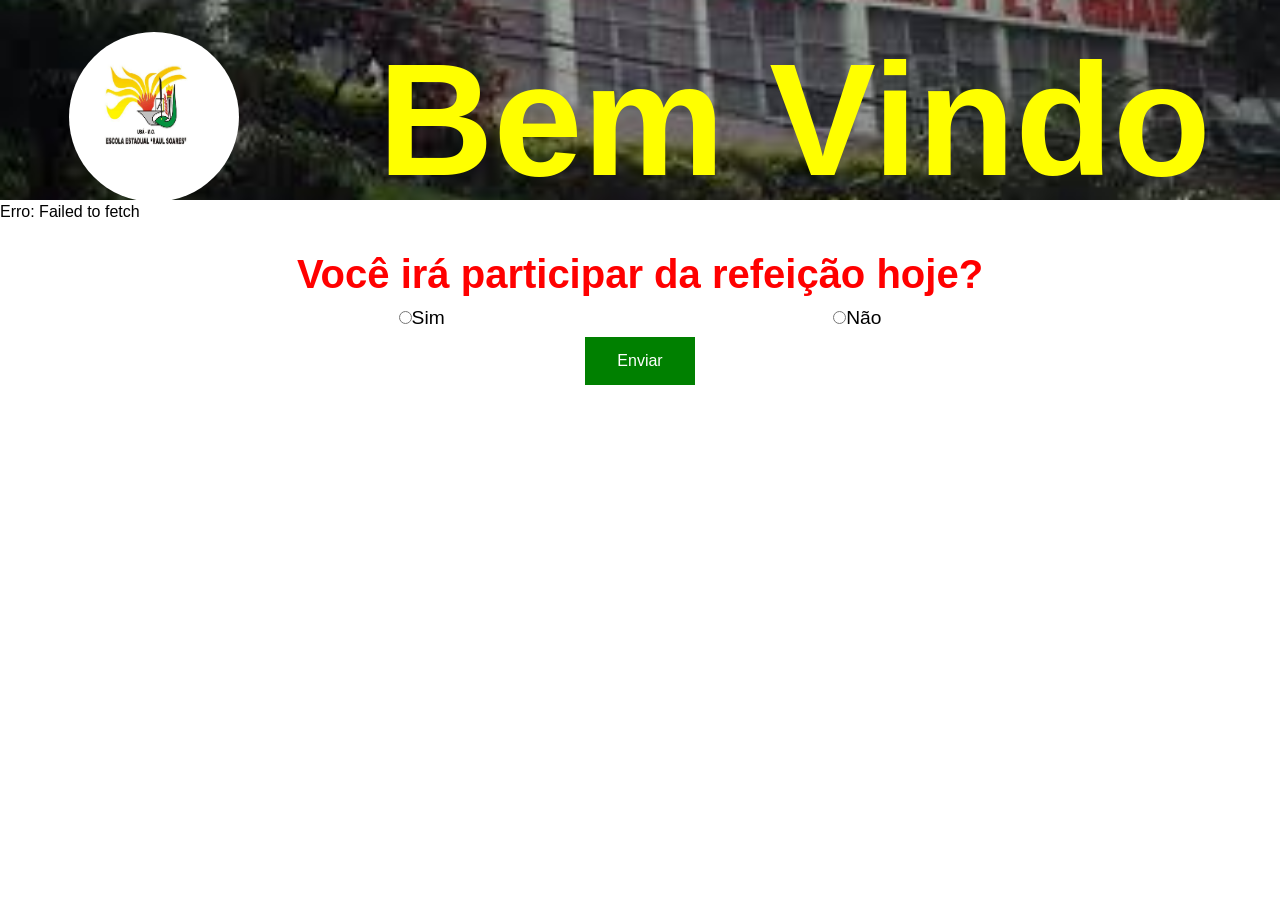
<file: index.html>
<!DOCTYPE html>
<html lang="en">
<head>
        <meta charset="UTF-8">
        <meta name="viewport" content="width=device-width, initial-scale=1.0">
        <title>Document</title>
        <link href="style.css" rel="stylesheet">
</head>
<body>
        <header>
                <figure>
                        <img src="./img/logo.png" alt="" srcset="">
                </figure>
                <div>
                        <h1>Bem Vindo</h1>
                </div>
        </header>           
        <main>  

        </main>
        <footer>
                <form>
                        <h3>Você irá participar da refeição hoje?</h3>
                        <div>
                                        <label><input type="radio" name="resposta" value="yes">Sim</label>
                                        <label><input type="radio" name="resposta" value="no">Não</label>
                                
                        </div>
                                <button>Enviar</button>
                </form>


        </footer>
        <script src="script.js" type="module"></script>
</body>
</html>
</file>
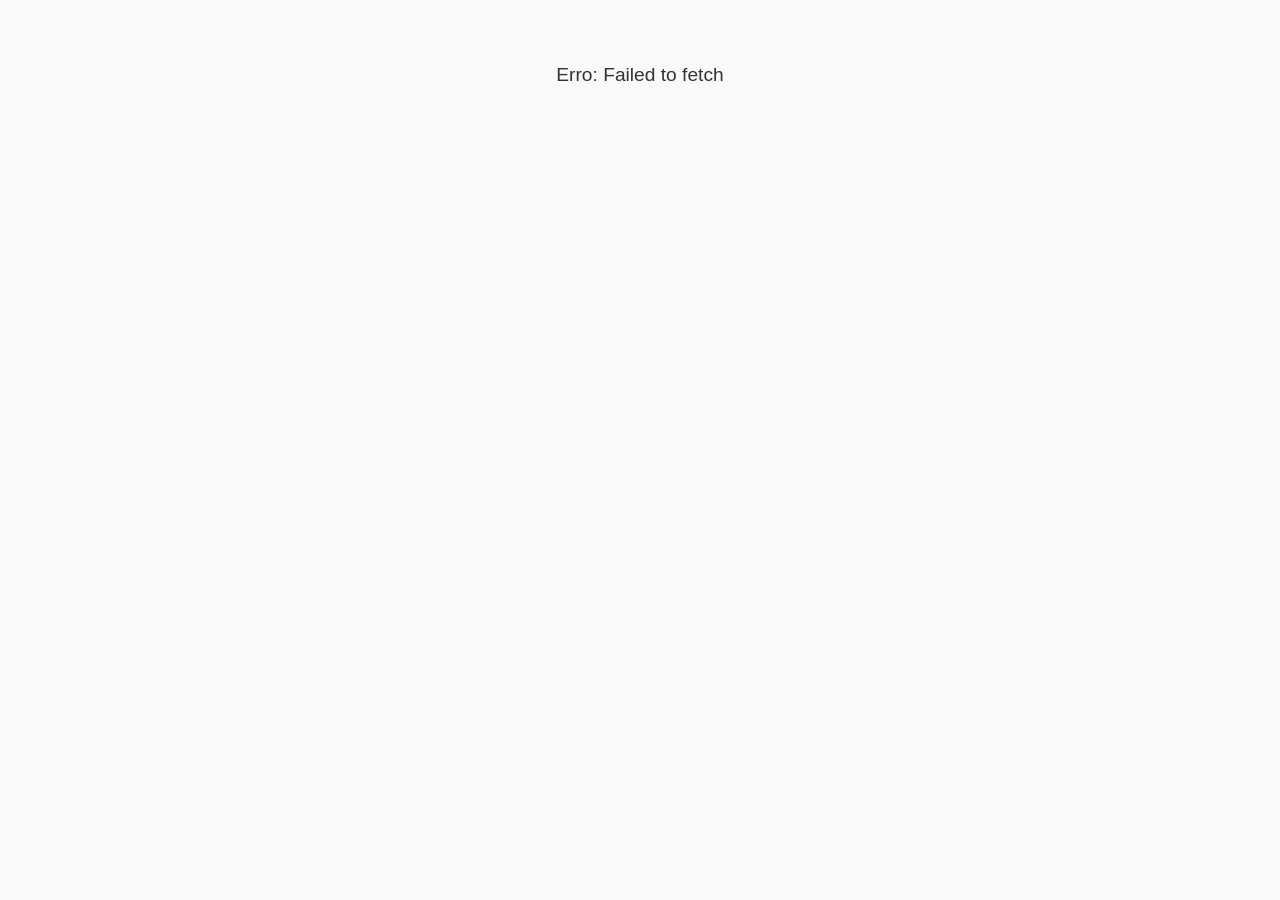
<file: resultado.html>
<!DOCTYPE html>
<html lang="pt-br">
<head>
    <meta charset="UTF-8">
    <meta name="viewport" content="width=device-width, initial-scale=1.0">
    <title>Resultado da Votação</title>
  <style>
    body {
      font-family: Arial, sans-serif;
      max-width: 600px;
      margin: 2rem auto;
      padding: 1rem;
      background: #f9f9f9;
      color: #333;
    }
    h1, h2 {
      text-align: center;
      color: #2c3e50;
    }
    p {
      font-size: 1.2rem;
      margin: 1rem 0;
      text-align: center;
    }
  </style>
</head>
<body>
  <main>
    <h1>Resultado da Votação</h1>
    <h2>Votação de Hoje</h2>
    <p id="sim">Votos "Sim": carregando...</p>
    <p id="nao">Votos "Não": carregando...</p>
  </main>
  <script type="module" src="resultado.js"></script>
</body>
</html>
</file>
<file: style.css>
/* ======== RESET CSS BÁSICO ======== */
* {
  margin: 0;
  padding: 0;
  box-sizing: border-box;
}

/* ======== ESTILOS BASE ======== */
body {
  font-family: sans-serif;
  line-height: 1.5;
}

/* Header atualizado */
header {
  background-image: url("img/images.jfif");
  background-repeat: no-repeat;
  background-size: cover;
  background-position: center center;
  height: 200px;
  width: 100%;
  display: flex;
  align-items: center;
  justify-content: space-around;
  flex-wrap: wrap;
  padding: 0;
  margin: 0;
}

header img {
  border-radius: 50%;
  height: 170px;
  width: 170px;
}

h1 {
  font-size: 10em; /* Restaurado para telas grandes */
  color: yellow;
  text-align: center;
}

/* Outros estilos mantidos */
h2, h3 {
  text-align: center;
}

h2 {
  color: green;
  font-size: 3em;
}

h3 {
  color: orangered;
  font-size: 2.5em;
}

li {
  font-size: 1.5em;
}

label, button {
  text-align: center;
  font-size: 1.2em;
}

form h3 {
  color: red;
}

section {
  display: flex;
  justify-content: center;
  flex-wrap: wrap;
  gap: 20px;
  padding: 10px;
}

section img {
  height: 200px;
  width: 250px;
  object-fit: cover;
}

form {
  text-align: center;
  padding: 20px;
}

form div {
  display: flex;
  justify-content: space-evenly;
  flex-wrap: wrap;
  gap: 10px;
}

button {
  padding: 15px 32px;
  border: none;
  margin: 4px 2px;
  background-color: green;
  color: white;
  cursor: pointer;
  font-size: 1em;
}

/* ======== MEDIA QUERIES PARA RESPONSIVIDADE ======== */
@media (max-width: 768px) {
  h1 {
    font-size: 3em;
  }

  h2 {
    font-size: 2.5em;
  }

  h3 {
    font-size: 2em;
  }

  li {
    font-size: 1.2em;
  }

  form div {
    flex-direction: column;
    align-items: center;
  }

  header {
    flex-direction: column;
    height: auto;
    text-align: center;
  }

  header img {
    height: 130px;
    width: 130px;
    margin-bottom: 10px;
  }

  section img {
    width: 80%;
    height: auto;
  }
}

@media (max-width: 480px) {
  h1 {
    font-size: 2em;
  }

  h2 {
    font-size: 2em;
  }

  h3 {
    font-size: 1.5em;
  }

  li {
    font-size: 1em;
  }

  button {
    width: 100%;
    font-size: 1em;
  }

  header img {
    height: 100px;
    width: 100px;
  }

  section {
    flex-direction: column;
  }

  section img {
    width: 100%;
    height: auto;
  }
}
</file>
